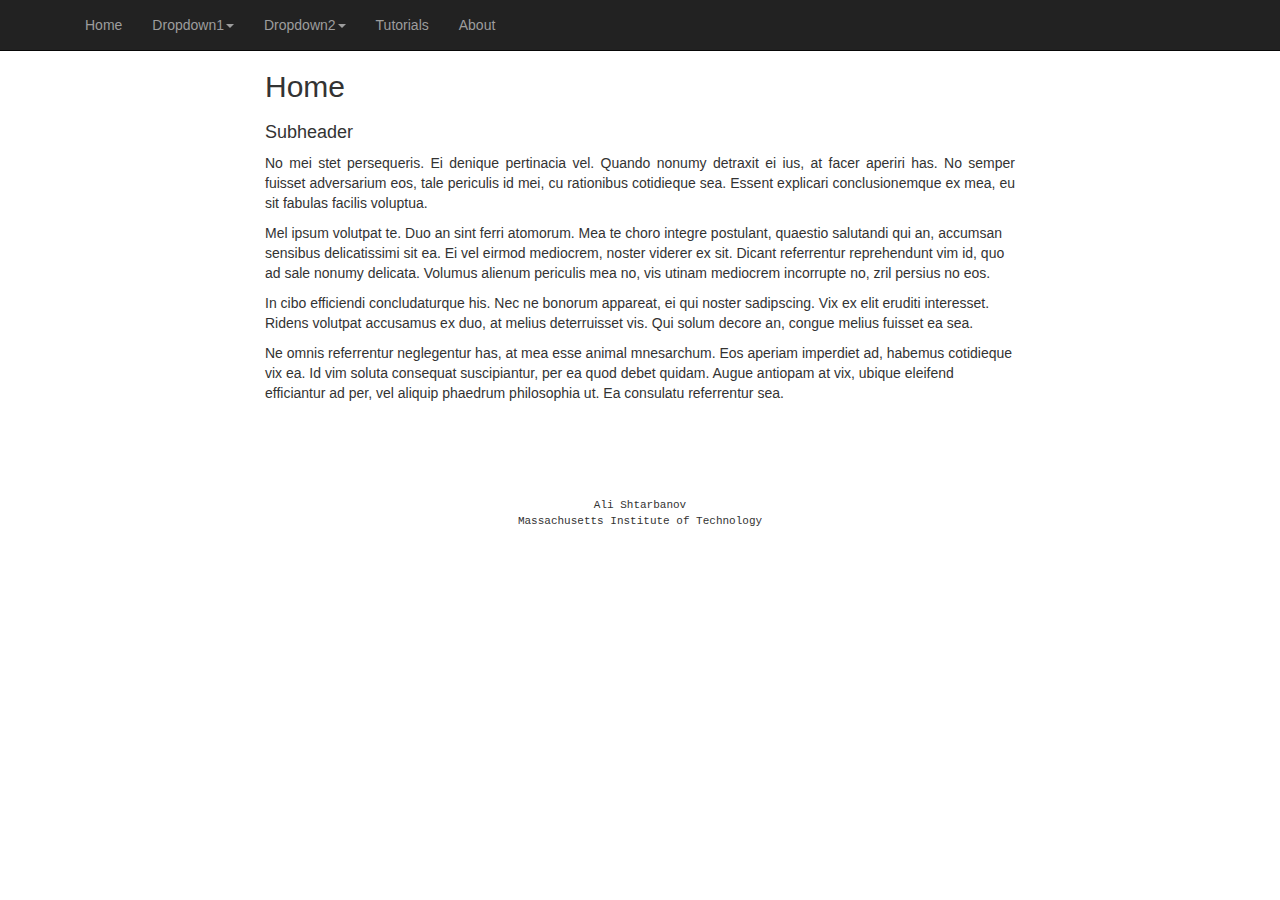
<file: index.html>
<!DOCTYPE html>
<html lang="en">
<head>
    <meta charset="utf-8">
    <meta http-equiv="X-UA-Compatible" content="IE=edge">
    <meta name="viewport" content="width=device-width, initial-scale=1">
    <!-- The above 3 meta tags *must* come first in the head; any other head content must come *after* these tags -->

    <title>Home</title>

    <!-- Bootstrap Core CSS -->
    <link href="css/bootstrap.min.css" rel="stylesheet">

    <!-- Custom CSS: You can use this stylesheet to override any Bootstrap styles and/or apply your own styles -->
    <link href="css/custom.css" rel="stylesheet">

</head>

<body>

    <!-- Navigation -->
    <a id="ddmenuLink" href="menuBar.html">Menu</a>

    <!-- Content -->
    <div class="container">

        <!-- Heading -->
        <div class="row">
            <div class="col-lg-12 col-md-offset-2 col-md-8">
              <h2 class="week-header">Home</h2>
            </div>
        </div>
        <!-- /.row -->

        <!-- Projects Row -->
        <div class="row">
<div class="portfolio-item col-md-offset-2 col-md-8">
  <h4>Subheader</h4>
	<p style="text-align: justify">No mei stet persequeris. Ei denique pertinacia vel. Quando nonumy detraxit ei ius, at facer aperiri has. No semper fuisset adversarium eos, tale periculis id mei, cu rationibus cotidieque sea. Essent explicari conclusionemque ex mea, eu sit fabulas facilis voluptua.
	</p>
	<p>Mel ipsum volutpat te. Duo an sint ferri atomorum. Mea te choro integre postulant, quaestio salutandi qui an, accumsan sensibus delicatissimi sit ea. Ei vel eirmod mediocrem, noster viderer ex sit. Dicant referrentur reprehendunt vim id, quo ad sale nonumy delicata. Volumus alienum periculis mea no, vis utinam mediocrem incorrupte no, zril persius no eos.
	</p>
	<p>In cibo efficiendi concludaturque his. Nec ne bonorum appareat, ei qui noster sadipscing. Vix ex elit eruditi interesset. Ridens volutpat accusamus ex duo, at melius deterruisset vis. Qui solum decore an, congue melius fuisset ea sea. 
	</p>
	<p>
	Ne omnis referrentur neglegentur has, at mea esse animal mnesarchum. Eos aperiam imperdiet ad, habemus cotidieque vix ea. Id vim soluta consequat suscipiantur, per ea quod debet quidam. Augue antiopam at vix, ubique eleifend efficiantur ad per, vel aliquip phaedrum philosophia ut. Ea consulatu referrentur sea.
	</p>
	<br>
</div>

      </div>
                <!-- Pagination ->
        <div class="row text-center">
            <div class="col-lg-12">
                <ul class="pagination">
                    <li><a href="#">&laquo;</a></li><!-- Previous ->
                    <li class="active"><a href="page1.html">1</a></li>
                    <li><a href="page2.html">2</a></li>
                    <li><a href="page3.html">3</a></li>
                    <li><a href="page2.html">&raquo;</a></li><!-- Next ->
                </ul>
            </div>
        </div>
        <!-- pagination -->

    </div>
    <!-- /.container -->
	
	<footer>
<div class="footer-blurb-item">
   	  <div class="container">
        	  <p><center style="font-family: Consolas, 'Andale Mono', 'Lucida Console', 'Lucida Sans Typewriter', Monaco, 'Courier New', monospace; font-size: 11px;">
        	    Ali Shtarbanov<br>
				Massachusetts Institute of Technology
        	  </center></p>
        	</div>
        </div>
</footer>

	
    <!-- JavaScript is required for the dropdown menu -->
    <!-- Placed at the end of the document so the pages load faster -->
    <!-- jQuery -->
    <script src="js/ddmenu.js" type="text/javascript"></script>
    <script src="js/jquery.js"></script>
    <!-- Bootstrap core JavaScript-->
    <script src="js/bootstrap.js"></script>
    
</body>

</html>
</file>
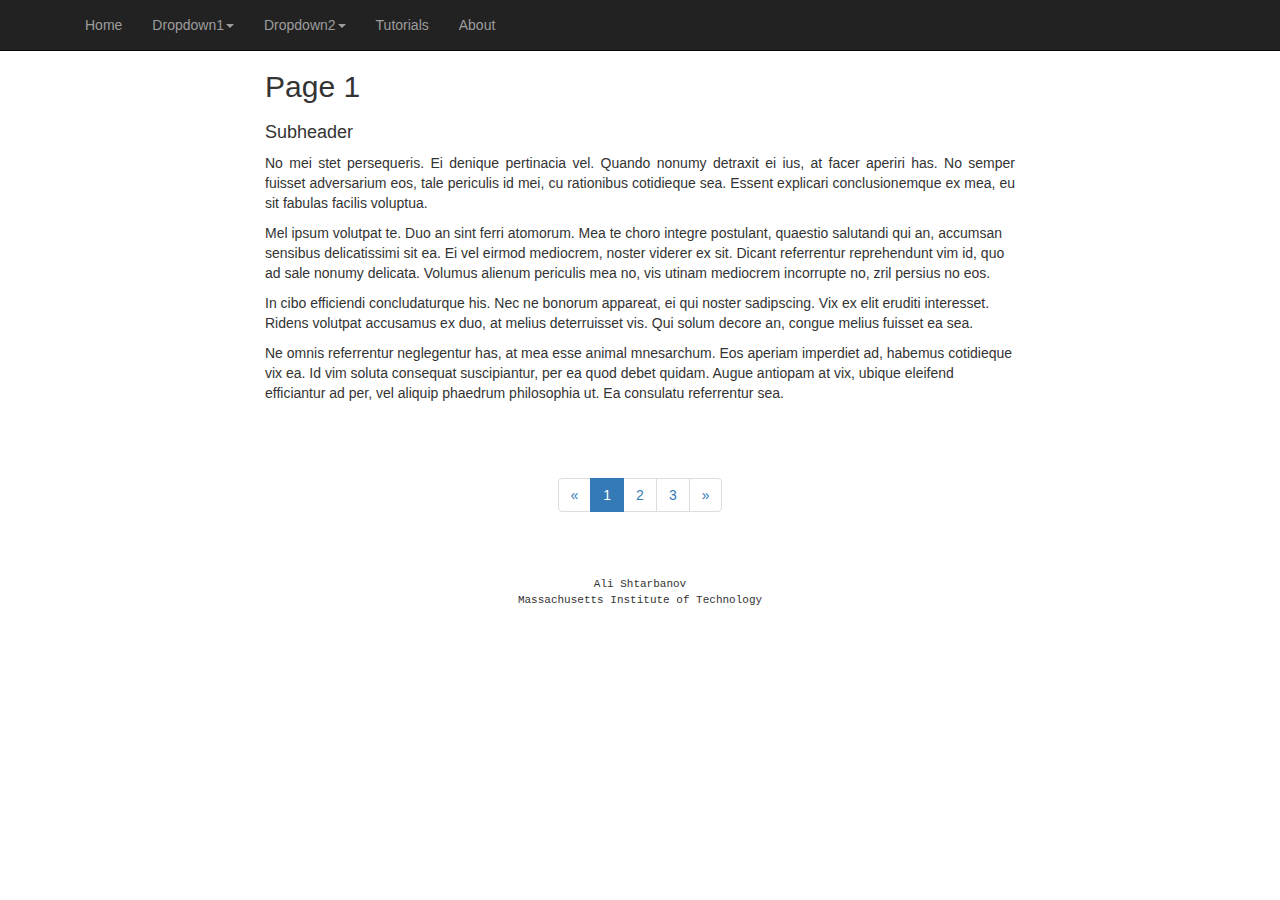
<file: page1.html>
<!DOCTYPE html>
<html lang="en">
<head>
    <meta charset="utf-8">
    <meta http-equiv="X-UA-Compatible" content="IE=edge">
    <meta name="viewport" content="width=device-width, initial-scale=1">
    <!-- The above 3 meta tags *must* come first in the head; any other head content must come *after* these tags -->

    <title>Page1</title>

    <!-- Bootstrap Core CSS -->
    <link href="css/bootstrap.min.css" rel="stylesheet">

    <!-- Custom CSS: You can use this stylesheet to override any Bootstrap styles and/or apply your own styles -->
    <link href="css/custom.css" rel="stylesheet">

</head>

<body>

    <!-- Navigation -->
    <a id="ddmenuLink" href="menuBar.html">Menu</a>

    <!-- Content -->
    <div class="container">

        <!-- Heading -->
        <div class="row">
            <div class="col-lg-12 col-md-offset-2 col-md-8">
              <h2 class="week-header">Page 1</h2>
            </div>
        </div>
        <!-- /.row -->

        <!-- Projects Row -->
        <div class="row">
<div class="portfolio-item col-md-offset-2 col-md-8">
  <h4>Subheader</h4>
	<p style="text-align: justify">No mei stet persequeris. Ei denique pertinacia vel. Quando nonumy detraxit ei ius, at facer aperiri has. No semper fuisset adversarium eos, tale periculis id mei, cu rationibus cotidieque sea. Essent explicari conclusionemque ex mea, eu sit fabulas facilis voluptua.
	</p>
	<p>Mel ipsum volutpat te. Duo an sint ferri atomorum. Mea te choro integre postulant, quaestio salutandi qui an, accumsan sensibus delicatissimi sit ea. Ei vel eirmod mediocrem, noster viderer ex sit. Dicant referrentur reprehendunt vim id, quo ad sale nonumy delicata. Volumus alienum periculis mea no, vis utinam mediocrem incorrupte no, zril persius no eos.
	</p>
	<p>In cibo efficiendi concludaturque his. Nec ne bonorum appareat, ei qui noster sadipscing. Vix ex elit eruditi interesset. Ridens volutpat accusamus ex duo, at melius deterruisset vis. Qui solum decore an, congue melius fuisset ea sea. 
	</p>
	<p>
	Ne omnis referrentur neglegentur has, at mea esse animal mnesarchum. Eos aperiam imperdiet ad, habemus cotidieque vix ea. Id vim soluta consequat suscipiantur, per ea quod debet quidam. Augue antiopam at vix, ubique eleifend efficiantur ad per, vel aliquip phaedrum philosophia ut. Ea consulatu referrentur sea.
	</p>
	<br>
</div>

      </div>
                <!-- Pagination -->
        <div class="row text-center">
            <div class="col-lg-12">
                <ul class="pagination">
                    <li><a href="#">&laquo;</a></li><!-- Previous -->
                    <li class="active"><a href="page1.html">1</a></li>
                    <li><a href="page2.html">2</a></li>
                    <li><a href="page3.html">3</a></li>
                    <li><a href="page2.html">&raquo;</a></li><!-- Next -->
                </ul>
            </div>
        </div>
        <!-- pagination -->

    </div>
    <!-- /.container -->
	
	<footer>
<div class="footer-blurb-item">
   	  <div class="container">
        	  <p><center style="font-family: Consolas, 'Andale Mono', 'Lucida Console', 'Lucida Sans Typewriter', Monaco, 'Courier New', monospace; font-size: 11px;">
        	    Ali Shtarbanov<br>
				Massachusetts Institute of Technology
        	  </center></p>
        	</div>
        </div>
</footer>

	
    <!-- JavaScript is required for the dropdown menu -->
    <!-- Placed at the end of the document so the pages load faster -->
    <!-- jQuery -->
    <script src="js/ddmenu.js" type="text/javascript"></script>
    <script src="js/jquery.js"></script>
    <!-- Bootstrap core JavaScript-->
    <script src="js/bootstrap.js"></script>
    
</body>

</html>
</file>
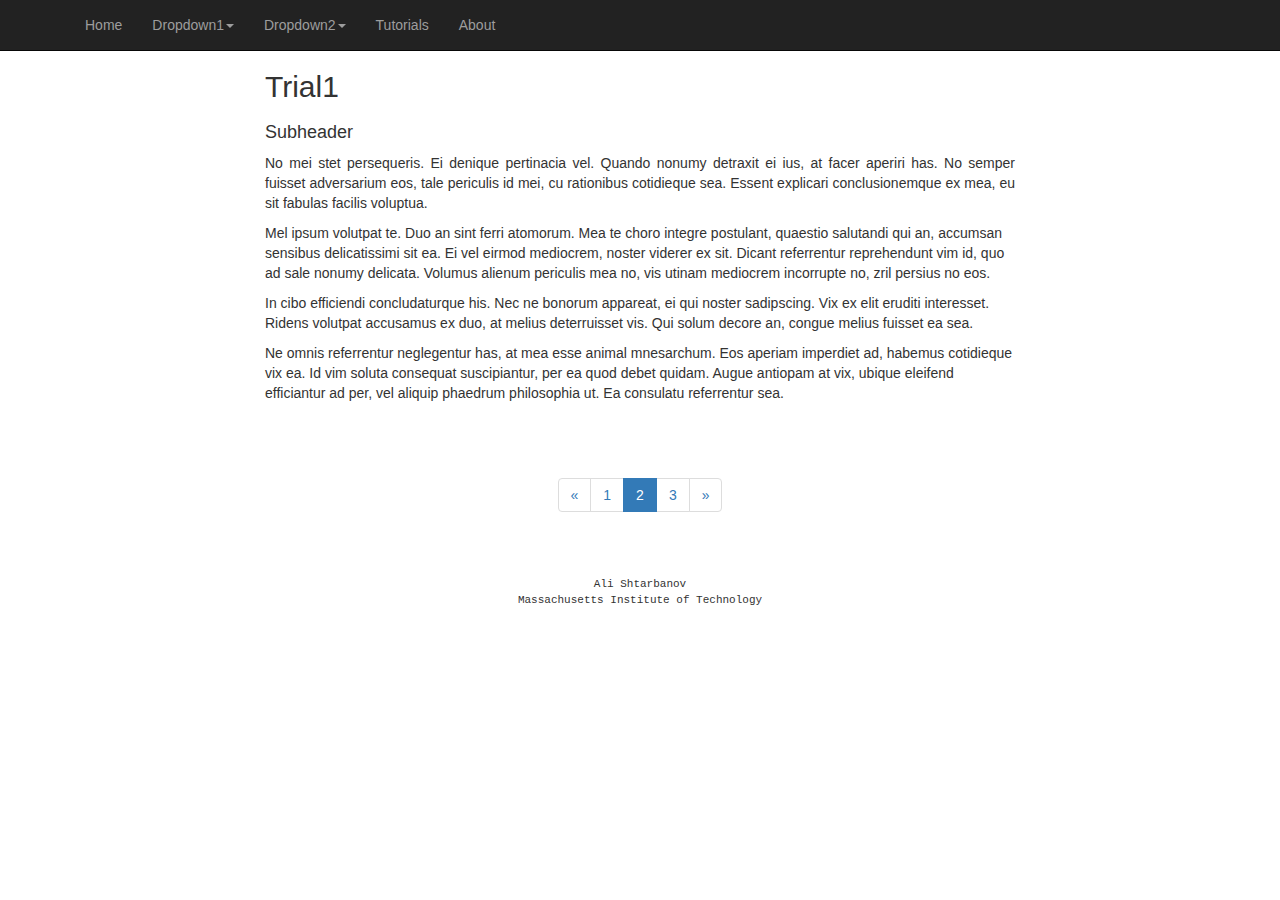
<file: page2.html>
<!DOCTYPE html>
<html lang="en">
<head>
    <meta charset="utf-8">
    <meta http-equiv="X-UA-Compatible" content="IE=edge">
    <meta name="viewport" content="width=device-width, initial-scale=1">
    <!-- The above 3 meta tags *must* come first in the head; any other head content must come *after* these tags -->

    <title>Trial1</title>

    <!-- Bootstrap Core CSS -->
    <link href="css/bootstrap.min.css" rel="stylesheet">

    <!-- Custom CSS: You can use this stylesheet to override any Bootstrap styles and/or apply your own styles -->
    <link href="css/custom.css" rel="stylesheet">

</head>

<body>

    <!-- Navigation -->
    <a id="ddmenuLink" href="menuBar.html">Menu</a>
    <!-- Content -->
    <div class="container">

        <!-- Heading -->
        <div class="row">
            <div class="col-lg-12 col-md-offset-2 col-md-8">
              <h2 class="week-header">Trial1</h2>
            </div>
        </div>
        <!-- /.row -->

        <!-- Projects Row -->
        <div class="row">
<div class="portfolio-item col-md-offset-2 col-md-8">
  <h4>Subheader</h4>
	<p style="text-align: justify">No mei stet persequeris. Ei denique pertinacia vel. Quando nonumy detraxit ei ius, at facer aperiri has. No semper fuisset adversarium eos, tale periculis id mei, cu rationibus cotidieque sea. Essent explicari conclusionemque ex mea, eu sit fabulas facilis voluptua.
	</p>
	<p>Mel ipsum volutpat te. Duo an sint ferri atomorum. Mea te choro integre postulant, quaestio salutandi qui an, accumsan sensibus delicatissimi sit ea. Ei vel eirmod mediocrem, noster viderer ex sit. Dicant referrentur reprehendunt vim id, quo ad sale nonumy delicata. Volumus alienum periculis mea no, vis utinam mediocrem incorrupte no, zril persius no eos.
	</p>
	<p>In cibo efficiendi concludaturque his. Nec ne bonorum appareat, ei qui noster sadipscing. Vix ex elit eruditi interesset. Ridens volutpat accusamus ex duo, at melius deterruisset vis. Qui solum decore an, congue melius fuisset ea sea. 
	</p>
	<p>
	Ne omnis referrentur neglegentur has, at mea esse animal mnesarchum. Eos aperiam imperdiet ad, habemus cotidieque vix ea. Id vim soluta consequat suscipiantur, per ea quod debet quidam. Augue antiopam at vix, ubique eleifend efficiantur ad per, vel aliquip phaedrum philosophia ut. Ea consulatu referrentur sea.
	</p>
	<br>
</div>

      </div>
                <!-- Pagination -->
        <div class="row text-center">
            <div class="col-lg-12">
                <ul class="pagination">
                    <li><a href="page1.html">&laquo;</a></li><!-- Previous -->
                    <li><a href="page1.html">1</a></li>
                    <li class="active"><a href="page2.html">2</a></li>
                    <li><a href="page3.html">3</a></li>
                    <li><a href="page3.html">&raquo;</a></li><!-- Next -->
                </ul>
            </div>
        </div>
        <!-- pagination -->

    </div>
    <!-- /.container -->
	
	<footer>
<div class="footer-blurb-item">
   	  <div class="container">
        	  <p><center style="font-family: Consolas, 'Andale Mono', 'Lucida Console', 'Lucida Sans Typewriter', Monaco, 'Courier New', monospace; font-size: 11px;">
        	    Ali Shtarbanov<br>
				Massachusetts Institute of Technology
        	  </center></p>
        	</div>
        </div>
</footer>

	
    <!-- JavaScript is required for the dropdown menu -->
    <!-- Placed at the end of the document so the pages load faster -->
    <!-- jQuery -->
    <script src="js/ddmenu.js" type="text/javascript"></script>
    <script src="js/jquery.js"></script>
    <!-- Bootstrap core JavaScript-->
    <script src="js/bootstrap.js"></script>
    
</body>

</html>
</file>
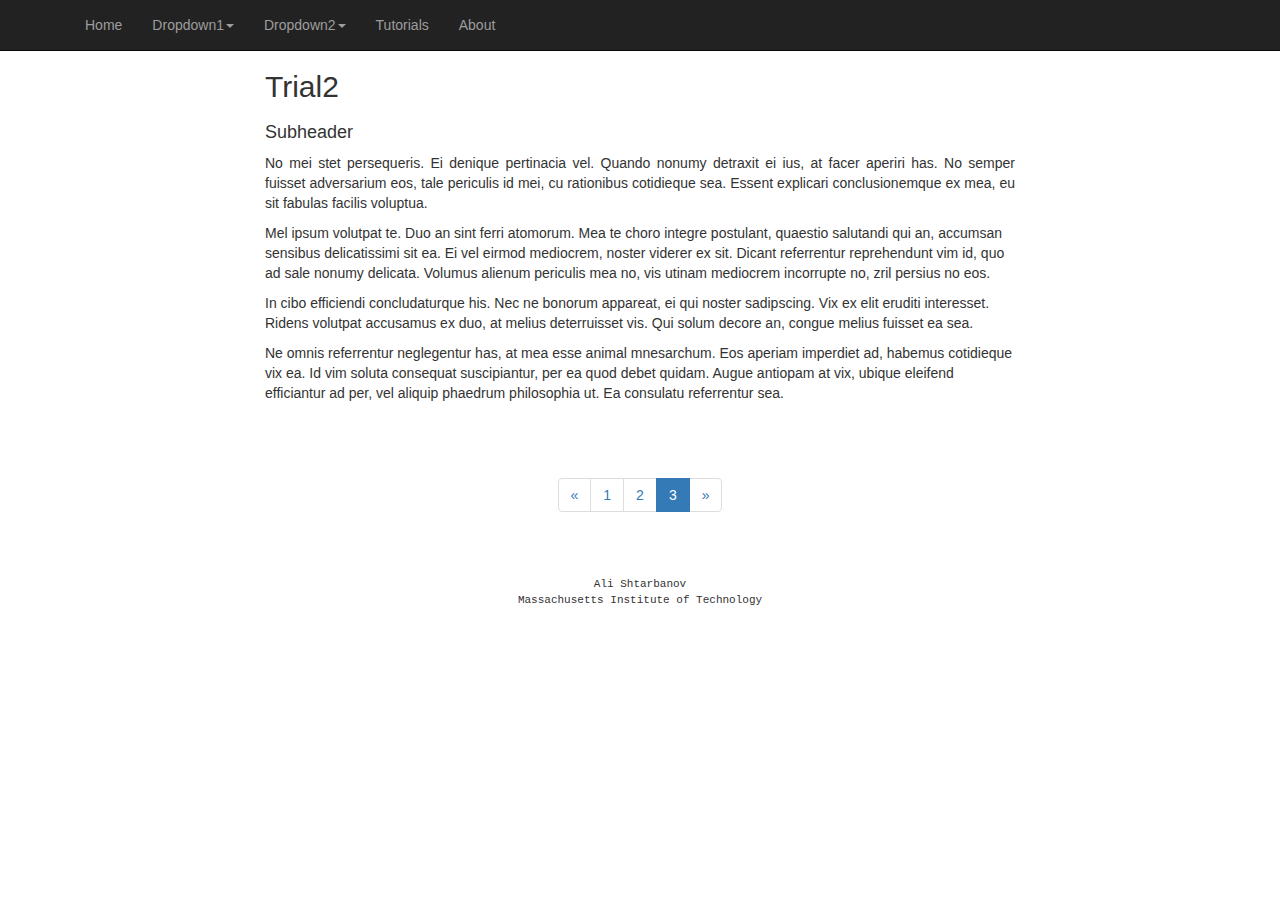
<file: page3.html>
<!DOCTYPE html>
<html lang="en">
<head>
    <meta charset="utf-8">
    <meta http-equiv="X-UA-Compatible" content="IE=edge">
    <meta name="viewport" content="width=device-width, initial-scale=1">
    <!-- The above 3 meta tags *must* come first in the head; any other head content must come *after* these tags -->

    <title>Trial2</title>

    <!-- Bootstrap Core CSS -->
    <link href="css/bootstrap.min.css" rel="stylesheet">

    <!-- Custom CSS: You can use this stylesheet to override any Bootstrap styles and/or apply your own styles -->
    <link href="css/custom.css" rel="stylesheet">

</head>

<body>

    <!-- Navigation -->
    <a id="ddmenuLink" href="menuBar.html">Menu</a>

    <!-- Content -->
    <div class="container">

        <!-- Heading -->
        <div class="row">
            <div class="col-lg-12 col-md-offset-2 col-md-8">
              <h2 class="week-header">Trial2</h2>
            </div>
        </div>
        <!-- /.row -->

        <!-- Projects Row -->
        <div class="row">
<div class="portfolio-item col-md-offset-2 col-md-8">
  <h4>Subheader</h4>
	<p style="text-align: justify">No mei stet persequeris. Ei denique pertinacia vel. Quando nonumy detraxit ei ius, at facer aperiri has. No semper fuisset adversarium eos, tale periculis id mei, cu rationibus cotidieque sea. Essent explicari conclusionemque ex mea, eu sit fabulas facilis voluptua.
	</p>
	<p>Mel ipsum volutpat te. Duo an sint ferri atomorum. Mea te choro integre postulant, quaestio salutandi qui an, accumsan sensibus delicatissimi sit ea. Ei vel eirmod mediocrem, noster viderer ex sit. Dicant referrentur reprehendunt vim id, quo ad sale nonumy delicata. Volumus alienum periculis mea no, vis utinam mediocrem incorrupte no, zril persius no eos.
	</p>
	<p>In cibo efficiendi concludaturque his. Nec ne bonorum appareat, ei qui noster sadipscing. Vix ex elit eruditi interesset. Ridens volutpat accusamus ex duo, at melius deterruisset vis. Qui solum decore an, congue melius fuisset ea sea. 
	</p>
	<p>
	Ne omnis referrentur neglegentur has, at mea esse animal mnesarchum. Eos aperiam imperdiet ad, habemus cotidieque vix ea. Id vim soluta consequat suscipiantur, per ea quod debet quidam. Augue antiopam at vix, ubique eleifend efficiantur ad per, vel aliquip phaedrum philosophia ut. Ea consulatu referrentur sea.
	</p>
	<br>
</div>

      </div>
                <!-- Pagination -->
        <div class="row text-center">
            <div class="col-lg-12">
                <ul class="pagination">
                    <li><a href="page2.html">&laquo;</a></li><!-- Previous -->
                    <li><a href="page1.html">1</a></li>
                    <li><a href="page2.html">2</a></li>
                    <li class="active"><a href="page3.html">3</a></li>
                    <li><a href="#">&raquo;</a></li><!-- Next -->
                </ul>
            </div>
        </div>
        <!-- pagination -->

    </div>
    <!-- /.container -->
	
	<footer>
<div class="footer-blurb-item">
   	  <div class="container">
        	  <p><center style="font-family: Consolas, 'Andale Mono', 'Lucida Console', 'Lucida Sans Typewriter', Monaco, 'Courier New', monospace; font-size: 11px;">
        	    Ali Shtarbanov<br>
				Massachusetts Institute of Technology
        	  </center></p>
        	</div>
        </div>
</footer>

	
    <!-- JavaScript is required for the dropdown menu -->
    <!-- Placed at the end of the document so the pages load faster -->
    <!-- jQuery -->
    <script src="js/ddmenu.js" type="text/javascript"></script>
    <script src="js/jquery.js"></script>
    <!-- Bootstrap core JavaScript-->
    <script src="js/bootstrap.js"></script>
    
</body>

</html>
</file>
<file: css/custom.css>
body {
    overflow-x: hidden;
    padding-top: 50px; /* Padding for .navbar-fixed-top. Change value if navbar height changes. Remove if using .navbar-static-top. */
}

.portfolio-item {
    margin-bottom: 25px;
}

.footer-blurb {
    padding: 30px 0;
    text-align: center;
    background-color: lightskyblue;
}

.footer-blurb h3 {
    color: midnightblue;
    }
    
.footer-blurb-item {
    padding: 30px 0;
    }
 
.copyright {
    background-color: #fff;
    text-align: center;
    padding: 30px 0;
}
</file>
